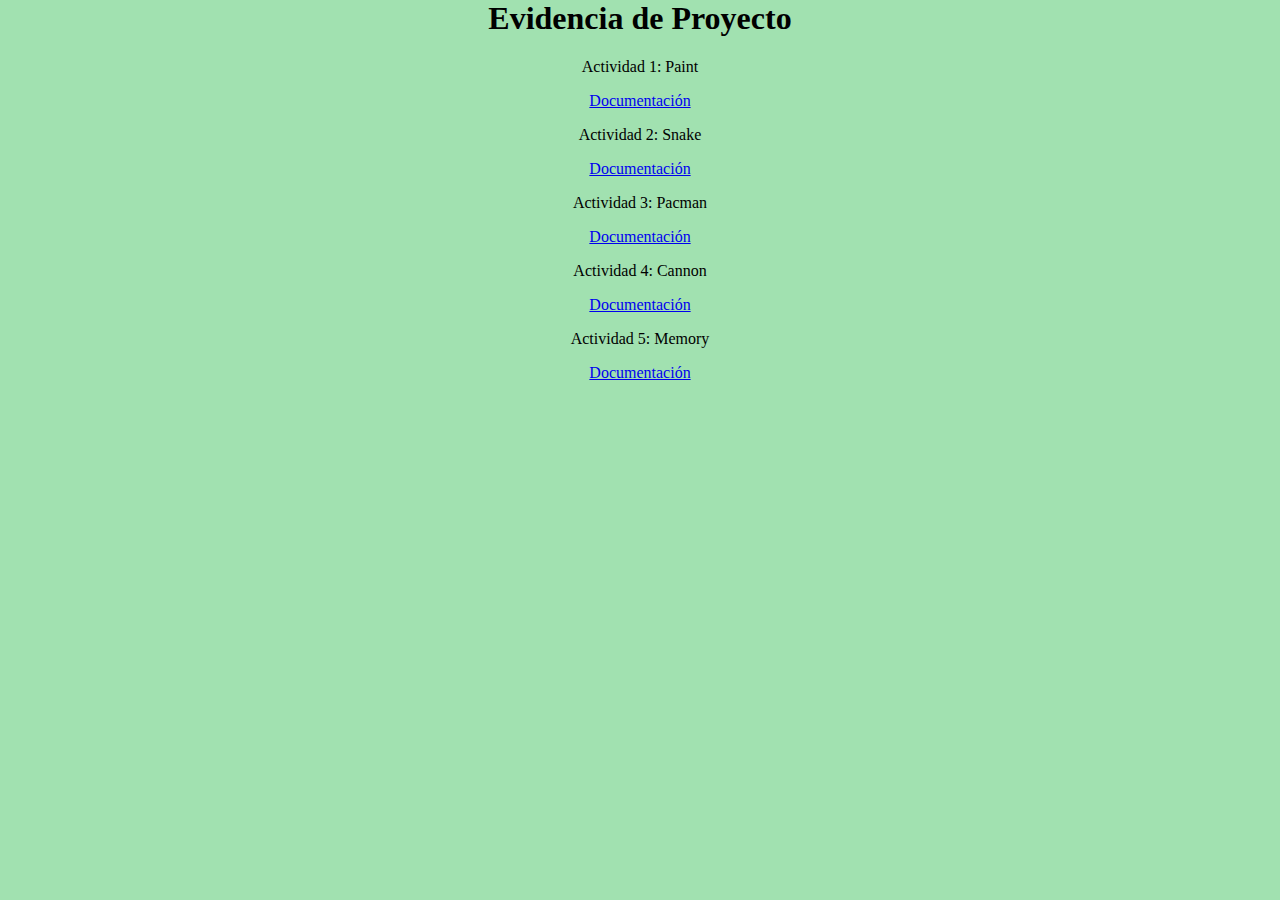
<file: index.html>
<html lang="en">
<head>
    <meta charset="UTF-8">
    <meta http-equiv="X-UA-Compatible" content="IE=edge">
    <meta name="viewport" content="width=device-width, initial-scale=1.0">
    <title>Evidencia de Proyecto</title>
    <link rel="stylesheet" href="style.css">
</head>
<body>
    <h1>Evidencia de Proyecto</h1>
    <p>Actividad 1: Paint</p> 
    <a href="Paint.html">Documentación</a>
    <p>Actividad 2: Snake</p>
    <a href="snake.html">Documentación</a>
    <p>Actividad 3: Pacman</p>
    <a href="packman.html">Documentación</a>
    <p>Actividad 4: Cannon</p>
    <a href="cannon.html">Documentación</a>
    <p>Actividad 5: Memory</p>
    <a href="memory.html">Documentación</a>
</body>
</html>
</file>
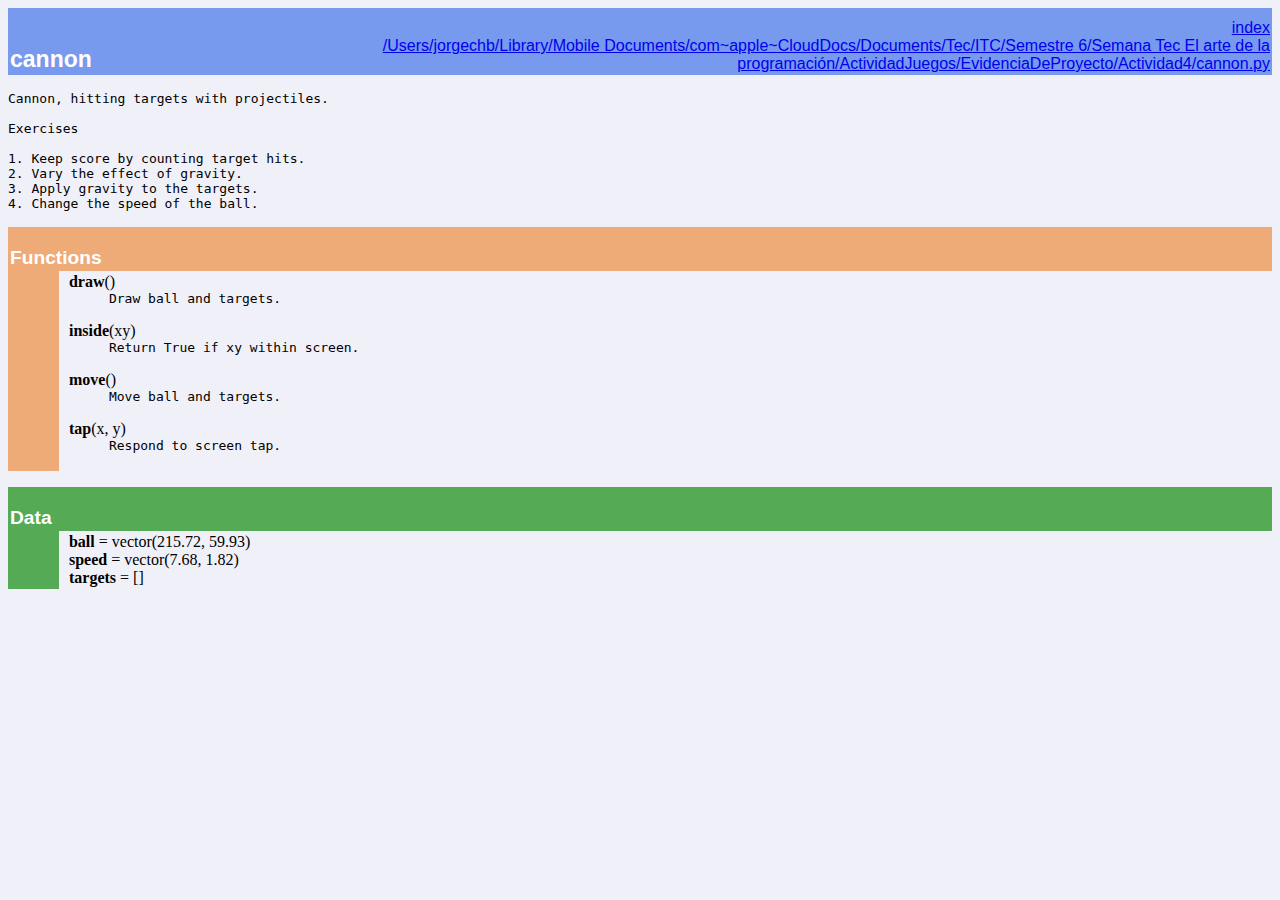
<file: cannon.html>
<!DOCTYPE html PUBLIC "-//W3C//DTD HTML 4.0 Transitional//EN">
<html><head><title>Python: module cannon</title>
<meta http-equiv="Content-Type" content="text/html; charset=utf-8">
</head><body bgcolor="#f0f0f8">

<table width="100%" cellspacing=0 cellpadding=2 border=0 summary="heading">
<tr bgcolor="#7799ee">
<td valign=bottom>&nbsp;<br>
<font color="#ffffff" face="helvetica, arial">&nbsp;<br><big><big><strong>cannon</strong></big></big></font></td
><td align=right valign=bottom
><font color="#ffffff" face="helvetica, arial"><a href=".">index</a><br><a href="file:/Users/jorgechb/Library/Mobile%20Documents/com~apple~CloudDocs/Documents/Tec/ITC/Semestre%206/Semana%20Tec%20El%20arte%20de%20la%20programacio%CC%81n/ActividadJuegos/EvidenciaDeProyecto/Actividad4/cannon.py">/Users/jorgechb/Library/Mobile Documents/com~apple~CloudDocs/Documents/Tec/ITC/Semestre 6/Semana Tec El arte de la programación/ActividadJuegos/EvidenciaDeProyecto/Actividad4/cannon.py</a></font></td></tr></table>
    <p><tt>Cannon,&nbsp;hitting&nbsp;targets&nbsp;with&nbsp;projectiles.<br>
&nbsp;<br>
Exercises<br>
&nbsp;<br>
1.&nbsp;Keep&nbsp;score&nbsp;by&nbsp;counting&nbsp;target&nbsp;hits.<br>
2.&nbsp;Vary&nbsp;the&nbsp;effect&nbsp;of&nbsp;gravity.<br>
3.&nbsp;Apply&nbsp;gravity&nbsp;to&nbsp;the&nbsp;targets.<br>
4.&nbsp;Change&nbsp;the&nbsp;speed&nbsp;of&nbsp;the&nbsp;ball.</tt></p>
<p>
<table width="100%" cellspacing=0 cellpadding=2 border=0 summary="section">
<tr bgcolor="#eeaa77">
<td colspan=3 valign=bottom>&nbsp;<br>
<font color="#ffffff" face="helvetica, arial"><big><strong>Functions</strong></big></font></td></tr>
    
<tr><td bgcolor="#eeaa77"><tt>&nbsp;&nbsp;&nbsp;&nbsp;&nbsp;&nbsp;</tt></td><td>&nbsp;</td>
<td width="100%"><dl><dt><a name="-draw"><strong>draw</strong></a>()</dt><dd><tt>Draw&nbsp;ball&nbsp;and&nbsp;targets.</tt></dd></dl>
 <dl><dt><a name="-inside"><strong>inside</strong></a>(xy)</dt><dd><tt>Return&nbsp;True&nbsp;if&nbsp;xy&nbsp;within&nbsp;screen.</tt></dd></dl>
 <dl><dt><a name="-move"><strong>move</strong></a>()</dt><dd><tt>Move&nbsp;ball&nbsp;and&nbsp;targets.</tt></dd></dl>
 <dl><dt><a name="-tap"><strong>tap</strong></a>(x, y)</dt><dd><tt>Respond&nbsp;to&nbsp;screen&nbsp;tap.</tt></dd></dl>
</td></tr></table><p>
<table width="100%" cellspacing=0 cellpadding=2 border=0 summary="section">
<tr bgcolor="#55aa55">
<td colspan=3 valign=bottom>&nbsp;<br>
<font color="#ffffff" face="helvetica, arial"><big><strong>Data</strong></big></font></td></tr>
    
<tr><td bgcolor="#55aa55"><tt>&nbsp;&nbsp;&nbsp;&nbsp;&nbsp;&nbsp;</tt></td><td>&nbsp;</td>
<td width="100%"><strong>ball</strong> = vector(215.72, 59.93)<br>
<strong>speed</strong> = vector(7.68, 1.82)<br>
<strong>targets</strong> = []</td></tr></table>
</body></html>
</file>
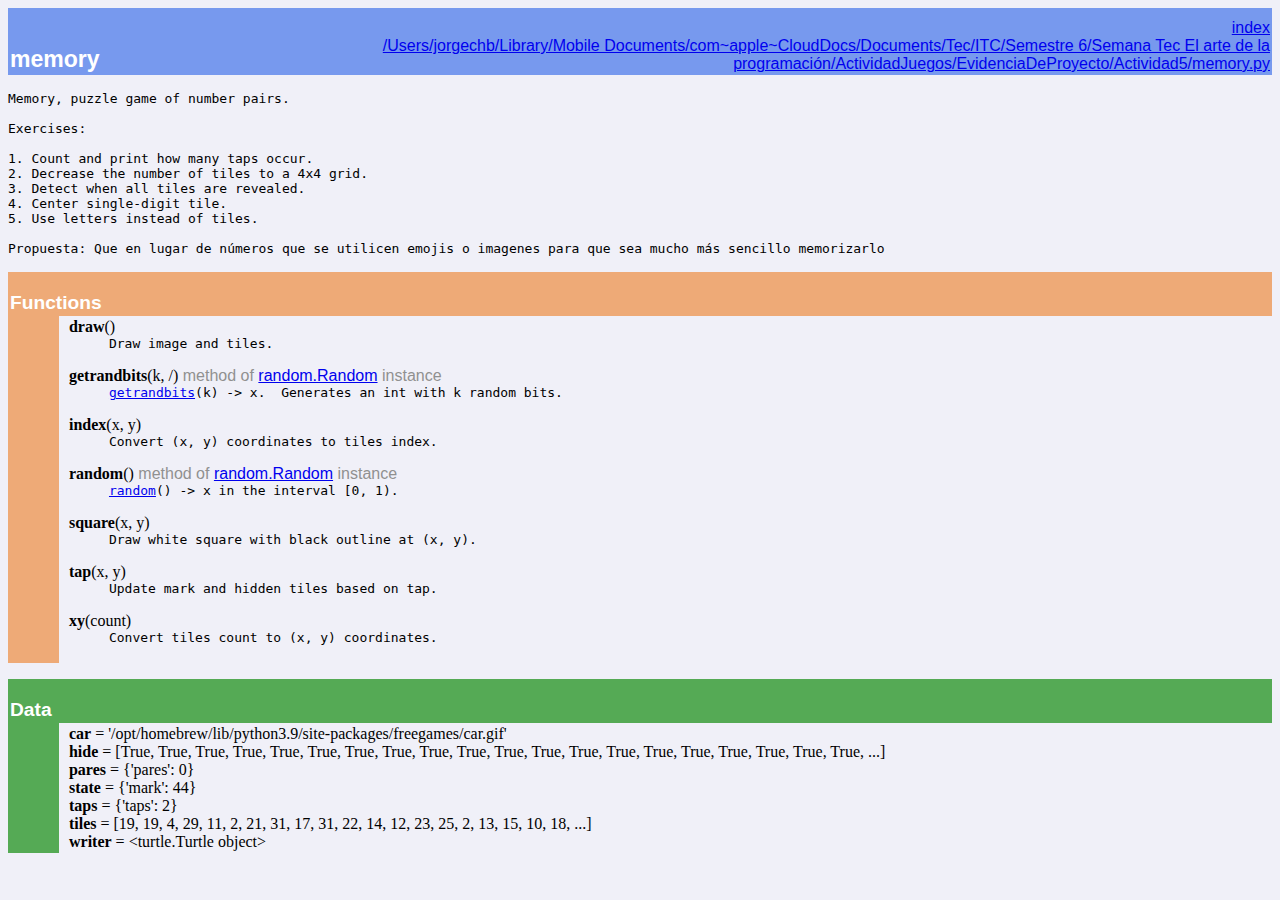
<file: memory.html>
<!DOCTYPE html PUBLIC "-//W3C//DTD HTML 4.0 Transitional//EN">
<html><head><title>Python: module memory</title>
<meta http-equiv="Content-Type" content="text/html; charset=utf-8">
</head><body bgcolor="#f0f0f8">

<table width="100%" cellspacing=0 cellpadding=2 border=0 summary="heading">
<tr bgcolor="#7799ee">
<td valign=bottom>&nbsp;<br>
<font color="#ffffff" face="helvetica, arial">&nbsp;<br><big><big><strong>memory</strong></big></big></font></td
><td align=right valign=bottom
><font color="#ffffff" face="helvetica, arial"><a href=".">index</a><br><a href="file:/Users/jorgechb/Library/Mobile%20Documents/com~apple~CloudDocs/Documents/Tec/ITC/Semestre%206/Semana%20Tec%20El%20arte%20de%20la%20programacio%CC%81n/ActividadJuegos/EvidenciaDeProyecto/Actividad5/memory.py">/Users/jorgechb/Library/Mobile Documents/com~apple~CloudDocs/Documents/Tec/ITC/Semestre 6/Semana Tec El arte de la programación/ActividadJuegos/EvidenciaDeProyecto/Actividad5/memory.py</a></font></td></tr></table>
    <p><tt>Memory,&nbsp;puzzle&nbsp;game&nbsp;of&nbsp;number&nbsp;pairs.<br>
&nbsp;<br>
Exercises:<br>
&nbsp;<br>
1.&nbsp;Count&nbsp;and&nbsp;print&nbsp;how&nbsp;many&nbsp;taps&nbsp;occur.<br>
2.&nbsp;Decrease&nbsp;the&nbsp;number&nbsp;of&nbsp;tiles&nbsp;to&nbsp;a&nbsp;4x4&nbsp;grid.<br>
3.&nbsp;Detect&nbsp;when&nbsp;all&nbsp;tiles&nbsp;are&nbsp;revealed.<br>
4.&nbsp;Center&nbsp;single-digit&nbsp;tile.<br>
5.&nbsp;Use&nbsp;letters&nbsp;instead&nbsp;of&nbsp;tiles.<br>
&nbsp;<br>
Propuesta:&nbsp;Que&nbsp;en&nbsp;lugar&nbsp;de&nbsp;números&nbsp;que&nbsp;se&nbsp;utilicen&nbsp;emojis&nbsp;o&nbsp;imagenes&nbsp;para&nbsp;que&nbsp;sea&nbsp;mucho&nbsp;más&nbsp;sencillo&nbsp;memorizarlo</tt></p>
<p>
<table width="100%" cellspacing=0 cellpadding=2 border=0 summary="section">
<tr bgcolor="#eeaa77">
<td colspan=3 valign=bottom>&nbsp;<br>
<font color="#ffffff" face="helvetica, arial"><big><strong>Functions</strong></big></font></td></tr>
    
<tr><td bgcolor="#eeaa77"><tt>&nbsp;&nbsp;&nbsp;&nbsp;&nbsp;&nbsp;</tt></td><td>&nbsp;</td>
<td width="100%"><dl><dt><a name="-draw"><strong>draw</strong></a>()</dt><dd><tt>Draw&nbsp;image&nbsp;and&nbsp;tiles.</tt></dd></dl>
 <dl><dt><a name="-getrandbits"><strong>getrandbits</strong></a>(k, /)<font color="#909090"><font face="helvetica, arial"> method of <a href="random.html#Random">random.Random</a> instance</font></font></dt><dd><tt><a href="#-getrandbits">getrandbits</a>(k)&nbsp;-&gt;&nbsp;x.&nbsp;&nbsp;Generates&nbsp;an&nbsp;int&nbsp;with&nbsp;k&nbsp;random&nbsp;bits.</tt></dd></dl>
 <dl><dt><a name="-index"><strong>index</strong></a>(x, y)</dt><dd><tt>Convert&nbsp;(x,&nbsp;y)&nbsp;coordinates&nbsp;to&nbsp;tiles&nbsp;index.</tt></dd></dl>
 <dl><dt><a name="-random"><strong>random</strong></a>()<font color="#909090"><font face="helvetica, arial"> method of <a href="random.html#Random">random.Random</a> instance</font></font></dt><dd><tt><a href="#-random">random</a>()&nbsp;-&gt;&nbsp;x&nbsp;in&nbsp;the&nbsp;interval&nbsp;[0,&nbsp;1).</tt></dd></dl>
 <dl><dt><a name="-square"><strong>square</strong></a>(x, y)</dt><dd><tt>Draw&nbsp;white&nbsp;square&nbsp;with&nbsp;black&nbsp;outline&nbsp;at&nbsp;(x,&nbsp;y).</tt></dd></dl>
 <dl><dt><a name="-tap"><strong>tap</strong></a>(x, y)</dt><dd><tt>Update&nbsp;mark&nbsp;and&nbsp;hidden&nbsp;tiles&nbsp;based&nbsp;on&nbsp;tap.</tt></dd></dl>
 <dl><dt><a name="-xy"><strong>xy</strong></a>(count)</dt><dd><tt>Convert&nbsp;tiles&nbsp;count&nbsp;to&nbsp;(x,&nbsp;y)&nbsp;coordinates.</tt></dd></dl>
</td></tr></table><p>
<table width="100%" cellspacing=0 cellpadding=2 border=0 summary="section">
<tr bgcolor="#55aa55">
<td colspan=3 valign=bottom>&nbsp;<br>
<font color="#ffffff" face="helvetica, arial"><big><strong>Data</strong></big></font></td></tr>
    
<tr><td bgcolor="#55aa55"><tt>&nbsp;&nbsp;&nbsp;&nbsp;&nbsp;&nbsp;</tt></td><td>&nbsp;</td>
<td width="100%"><strong>car</strong> = '/opt/homebrew/lib/python3.9/site-packages/freegames/car.gif'<br>
<strong>hide</strong> = [True, True, True, True, True, True, True, True, True, True, True, True, True, True, True, True, True, True, True, True, ...]<br>
<strong>pares</strong> = {'pares': 0}<br>
<strong>state</strong> = {'mark': 44}<br>
<strong>taps</strong> = {'taps': 2}<br>
<strong>tiles</strong> = [19, 19, 4, 29, 11, 2, 21, 31, 17, 31, 22, 14, 12, 23, 25, 2, 13, 15, 10, 18, ...]<br>
<strong>writer</strong> = &lt;turtle.Turtle object&gt;</td></tr></table>
</body></html>
</file>
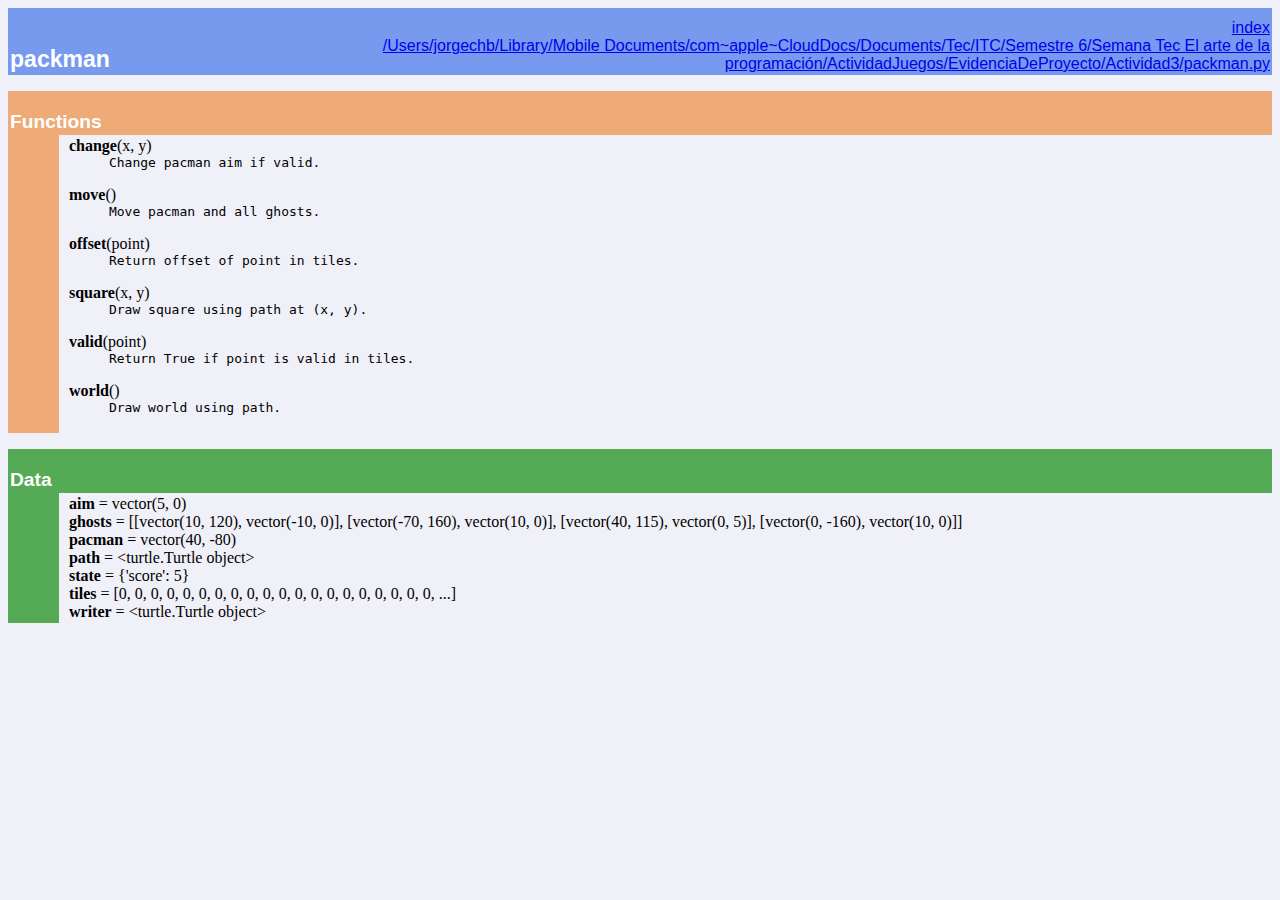
<file: packman.html>
<!DOCTYPE html PUBLIC "-//W3C//DTD HTML 4.0 Transitional//EN">
<html><head><title>Python: module packman</title>
<meta http-equiv="Content-Type" content="text/html; charset=utf-8">
</head><body bgcolor="#f0f0f8">

<table width="100%" cellspacing=0 cellpadding=2 border=0 summary="heading">
<tr bgcolor="#7799ee">
<td valign=bottom>&nbsp;<br>
<font color="#ffffff" face="helvetica, arial">&nbsp;<br><big><big><strong>packman</strong></big></big></font></td
><td align=right valign=bottom
><font color="#ffffff" face="helvetica, arial"><a href=".">index</a><br><a href="file:/Users/jorgechb/Library/Mobile%20Documents/com~apple~CloudDocs/Documents/Tec/ITC/Semestre%206/Semana%20Tec%20El%20arte%20de%20la%20programacio%CC%81n/ActividadJuegos/EvidenciaDeProyecto/Actividad3/packman.py">/Users/jorgechb/Library/Mobile Documents/com~apple~CloudDocs/Documents/Tec/ITC/Semestre 6/Semana Tec El arte de la programación/ActividadJuegos/EvidenciaDeProyecto/Actividad3/packman.py</a></font></td></tr></table>
    <p></p>
<p>
<table width="100%" cellspacing=0 cellpadding=2 border=0 summary="section">
<tr bgcolor="#eeaa77">
<td colspan=3 valign=bottom>&nbsp;<br>
<font color="#ffffff" face="helvetica, arial"><big><strong>Functions</strong></big></font></td></tr>
    
<tr><td bgcolor="#eeaa77"><tt>&nbsp;&nbsp;&nbsp;&nbsp;&nbsp;&nbsp;</tt></td><td>&nbsp;</td>
<td width="100%"><dl><dt><a name="-change"><strong>change</strong></a>(x, y)</dt><dd><tt>Change&nbsp;pacman&nbsp;aim&nbsp;if&nbsp;valid.</tt></dd></dl>
 <dl><dt><a name="-move"><strong>move</strong></a>()</dt><dd><tt>Move&nbsp;pacman&nbsp;and&nbsp;all&nbsp;ghosts.</tt></dd></dl>
 <dl><dt><a name="-offset"><strong>offset</strong></a>(point)</dt><dd><tt>Return&nbsp;offset&nbsp;of&nbsp;point&nbsp;in&nbsp;tiles.</tt></dd></dl>
 <dl><dt><a name="-square"><strong>square</strong></a>(x, y)</dt><dd><tt>Draw&nbsp;square&nbsp;using&nbsp;path&nbsp;at&nbsp;(x,&nbsp;y).</tt></dd></dl>
 <dl><dt><a name="-valid"><strong>valid</strong></a>(point)</dt><dd><tt>Return&nbsp;True&nbsp;if&nbsp;point&nbsp;is&nbsp;valid&nbsp;in&nbsp;tiles.</tt></dd></dl>
 <dl><dt><a name="-world"><strong>world</strong></a>()</dt><dd><tt>Draw&nbsp;world&nbsp;using&nbsp;path.</tt></dd></dl>
</td></tr></table><p>
<table width="100%" cellspacing=0 cellpadding=2 border=0 summary="section">
<tr bgcolor="#55aa55">
<td colspan=3 valign=bottom>&nbsp;<br>
<font color="#ffffff" face="helvetica, arial"><big><strong>Data</strong></big></font></td></tr>
    
<tr><td bgcolor="#55aa55"><tt>&nbsp;&nbsp;&nbsp;&nbsp;&nbsp;&nbsp;</tt></td><td>&nbsp;</td>
<td width="100%"><strong>aim</strong> = vector(5, 0)<br>
<strong>ghosts</strong> = [[vector(10, 120), vector(-10, 0)], [vector(-70, 160), vector(10, 0)], [vector(40, 115), vector(0, 5)], [vector(0, -160), vector(10, 0)]]<br>
<strong>pacman</strong> = vector(40, -80)<br>
<strong>path</strong> = &lt;turtle.Turtle object&gt;<br>
<strong>state</strong> = {'score': 5}<br>
<strong>tiles</strong> = [0, 0, 0, 0, 0, 0, 0, 0, 0, 0, 0, 0, 0, 0, 0, 0, 0, 0, 0, 0, ...]<br>
<strong>writer</strong> = &lt;turtle.Turtle object&gt;</td></tr></table>
</body></html>
</file>
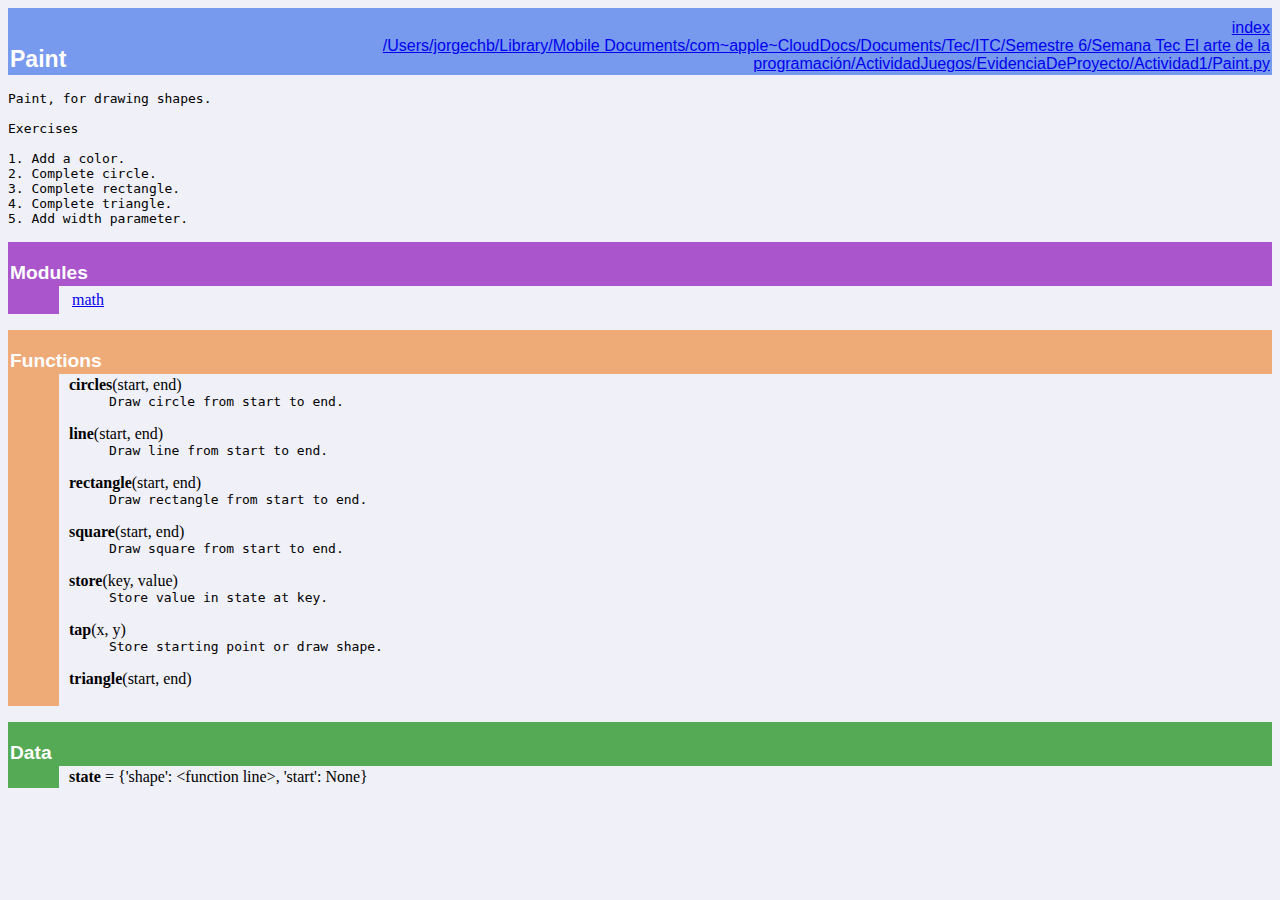
<file: Paint.html>
<!DOCTYPE html PUBLIC "-//W3C//DTD HTML 4.0 Transitional//EN">
<html><head><title>Python: module Paint</title>
<meta http-equiv="Content-Type" content="text/html; charset=utf-8">
</head><body bgcolor="#f0f0f8">

<table width="100%" cellspacing=0 cellpadding=2 border=0 summary="heading">
<tr bgcolor="#7799ee">
<td valign=bottom>&nbsp;<br>
<font color="#ffffff" face="helvetica, arial">&nbsp;<br><big><big><strong>Paint</strong></big></big></font></td
><td align=right valign=bottom
><font color="#ffffff" face="helvetica, arial"><a href=".">index</a><br><a href="file:/Users/jorgechb/Library/Mobile%20Documents/com~apple~CloudDocs/Documents/Tec/ITC/Semestre%206/Semana%20Tec%20El%20arte%20de%20la%20programacio%CC%81n/ActividadJuegos/EvidenciaDeProyecto/Actividad1/Paint.py">/Users/jorgechb/Library/Mobile Documents/com~apple~CloudDocs/Documents/Tec/ITC/Semestre 6/Semana Tec El arte de la programación/ActividadJuegos/EvidenciaDeProyecto/Actividad1/Paint.py</a></font></td></tr></table>
    <p><tt>Paint,&nbsp;for&nbsp;drawing&nbsp;shapes.<br>
&nbsp;<br>
Exercises<br>
&nbsp;<br>
1.&nbsp;Add&nbsp;a&nbsp;color.<br>
2.&nbsp;Complete&nbsp;circle.<br>
3.&nbsp;Complete&nbsp;rectangle.<br>
4.&nbsp;Complete&nbsp;triangle.<br>
5.&nbsp;Add&nbsp;width&nbsp;parameter.</tt></p>
<p>
<table width="100%" cellspacing=0 cellpadding=2 border=0 summary="section">
<tr bgcolor="#aa55cc">
<td colspan=3 valign=bottom>&nbsp;<br>
<font color="#ffffff" face="helvetica, arial"><big><strong>Modules</strong></big></font></td></tr>
    
<tr><td bgcolor="#aa55cc"><tt>&nbsp;&nbsp;&nbsp;&nbsp;&nbsp;&nbsp;</tt></td><td>&nbsp;</td>
<td width="100%"><table width="100%" summary="list"><tr><td width="25%" valign=top><a href="math.html">math</a><br>
</td><td width="25%" valign=top></td><td width="25%" valign=top></td><td width="25%" valign=top></td></tr></table></td></tr></table><p>
<table width="100%" cellspacing=0 cellpadding=2 border=0 summary="section">
<tr bgcolor="#eeaa77">
<td colspan=3 valign=bottom>&nbsp;<br>
<font color="#ffffff" face="helvetica, arial"><big><strong>Functions</strong></big></font></td></tr>
    
<tr><td bgcolor="#eeaa77"><tt>&nbsp;&nbsp;&nbsp;&nbsp;&nbsp;&nbsp;</tt></td><td>&nbsp;</td>
<td width="100%"><dl><dt><a name="-circles"><strong>circles</strong></a>(start, end)</dt><dd><tt>Draw&nbsp;circle&nbsp;from&nbsp;start&nbsp;to&nbsp;end.</tt></dd></dl>
 <dl><dt><a name="-line"><strong>line</strong></a>(start, end)</dt><dd><tt>Draw&nbsp;line&nbsp;from&nbsp;start&nbsp;to&nbsp;end.</tt></dd></dl>
 <dl><dt><a name="-rectangle"><strong>rectangle</strong></a>(start, end)</dt><dd><tt>Draw&nbsp;rectangle&nbsp;from&nbsp;start&nbsp;to&nbsp;end.</tt></dd></dl>
 <dl><dt><a name="-square"><strong>square</strong></a>(start, end)</dt><dd><tt>Draw&nbsp;square&nbsp;from&nbsp;start&nbsp;to&nbsp;end.</tt></dd></dl>
 <dl><dt><a name="-store"><strong>store</strong></a>(key, value)</dt><dd><tt>Store&nbsp;value&nbsp;in&nbsp;state&nbsp;at&nbsp;key.</tt></dd></dl>
 <dl><dt><a name="-tap"><strong>tap</strong></a>(x, y)</dt><dd><tt>Store&nbsp;starting&nbsp;point&nbsp;or&nbsp;draw&nbsp;shape.</tt></dd></dl>
 <dl><dt><a name="-triangle"><strong>triangle</strong></a>(start, end)</dt></dl>
</td></tr></table><p>
<table width="100%" cellspacing=0 cellpadding=2 border=0 summary="section">
<tr bgcolor="#55aa55">
<td colspan=3 valign=bottom>&nbsp;<br>
<font color="#ffffff" face="helvetica, arial"><big><strong>Data</strong></big></font></td></tr>
    
<tr><td bgcolor="#55aa55"><tt>&nbsp;&nbsp;&nbsp;&nbsp;&nbsp;&nbsp;</tt></td><td>&nbsp;</td>
<td width="100%"><strong>state</strong> = {'shape': &lt;function line&gt;, 'start': None}</td></tr></table>
</body></html>
</file>
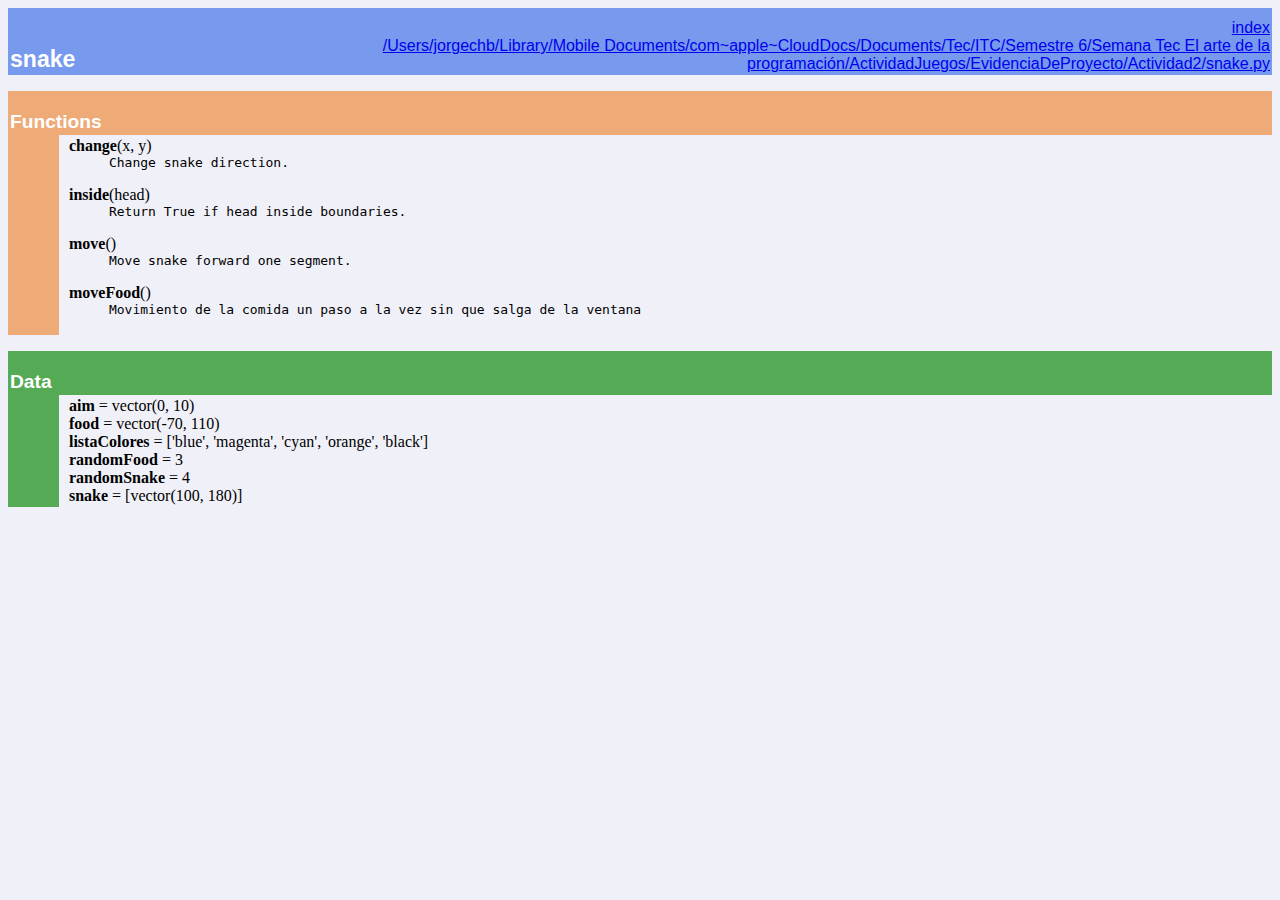
<file: snake.html>
<!DOCTYPE html PUBLIC "-//W3C//DTD HTML 4.0 Transitional//EN">
<html><head><title>Python: module snake</title>
<meta http-equiv="Content-Type" content="text/html; charset=utf-8">
</head><body bgcolor="#f0f0f8">

<table width="100%" cellspacing=0 cellpadding=2 border=0 summary="heading">
<tr bgcolor="#7799ee">
<td valign=bottom>&nbsp;<br>
<font color="#ffffff" face="helvetica, arial">&nbsp;<br><big><big><strong>snake</strong></big></big></font></td
><td align=right valign=bottom
><font color="#ffffff" face="helvetica, arial"><a href=".">index</a><br><a href="file:/Users/jorgechb/Library/Mobile%20Documents/com~apple~CloudDocs/Documents/Tec/ITC/Semestre%206/Semana%20Tec%20El%20arte%20de%20la%20programacio%CC%81n/ActividadJuegos/EvidenciaDeProyecto/Actividad2/snake.py">/Users/jorgechb/Library/Mobile Documents/com~apple~CloudDocs/Documents/Tec/ITC/Semestre 6/Semana Tec El arte de la programación/ActividadJuegos/EvidenciaDeProyecto/Actividad2/snake.py</a></font></td></tr></table>
    <p></p>
<p>
<table width="100%" cellspacing=0 cellpadding=2 border=0 summary="section">
<tr bgcolor="#eeaa77">
<td colspan=3 valign=bottom>&nbsp;<br>
<font color="#ffffff" face="helvetica, arial"><big><strong>Functions</strong></big></font></td></tr>
    
<tr><td bgcolor="#eeaa77"><tt>&nbsp;&nbsp;&nbsp;&nbsp;&nbsp;&nbsp;</tt></td><td>&nbsp;</td>
<td width="100%"><dl><dt><a name="-change"><strong>change</strong></a>(x, y)</dt><dd><tt>Change&nbsp;snake&nbsp;direction.</tt></dd></dl>
 <dl><dt><a name="-inside"><strong>inside</strong></a>(head)</dt><dd><tt>Return&nbsp;True&nbsp;if&nbsp;head&nbsp;inside&nbsp;boundaries.</tt></dd></dl>
 <dl><dt><a name="-move"><strong>move</strong></a>()</dt><dd><tt>Move&nbsp;snake&nbsp;forward&nbsp;one&nbsp;segment.</tt></dd></dl>
 <dl><dt><a name="-moveFood"><strong>moveFood</strong></a>()</dt><dd><tt>Movimiento&nbsp;de&nbsp;la&nbsp;comida&nbsp;un&nbsp;paso&nbsp;a&nbsp;la&nbsp;vez&nbsp;sin&nbsp;que&nbsp;salga&nbsp;de&nbsp;la&nbsp;ventana</tt></dd></dl>
</td></tr></table><p>
<table width="100%" cellspacing=0 cellpadding=2 border=0 summary="section">
<tr bgcolor="#55aa55">
<td colspan=3 valign=bottom>&nbsp;<br>
<font color="#ffffff" face="helvetica, arial"><big><strong>Data</strong></big></font></td></tr>
    
<tr><td bgcolor="#55aa55"><tt>&nbsp;&nbsp;&nbsp;&nbsp;&nbsp;&nbsp;</tt></td><td>&nbsp;</td>
<td width="100%"><strong>aim</strong> = vector(0, 10)<br>
<strong>food</strong> = vector(-70, 110)<br>
<strong>listaColores</strong> = ['blue', 'magenta', 'cyan', 'orange', 'black']<br>
<strong>randomFood</strong> = 3<br>
<strong>randomSnake</strong> = 4<br>
<strong>snake</strong> = [vector(100, 180)]</td></tr></table>
</body></html>
</file>
<file: style.css>
body {
    margin: 0;
    background: #A1E1B0;
    text-align: center;
}
</file>
